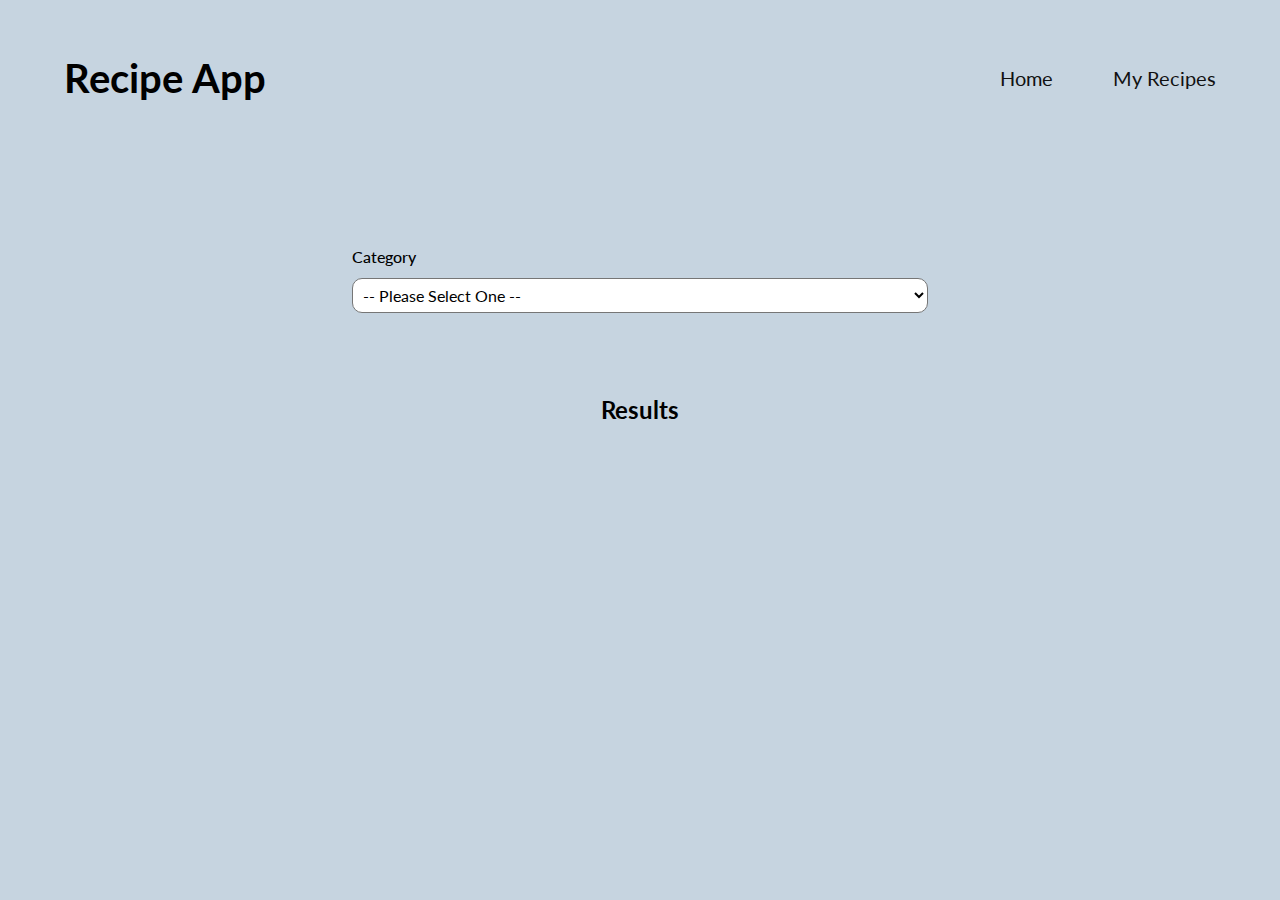
<file: index.html>
<!DOCTYPE html>
<html lang="en">
  <head>
    <meta charset="UTF-8" />
    <meta name="viewport" content="width=device-width, initial-scale=1.0" />
    <title>Recipe App</title>
    <link rel="stylesheet" href="css/styles.css" />
    <link rel="stylesheet" href="css/normalize.css" />
    <link rel="preconnect" href="https://fonts.gstatic.com" crossorigin />
    <link rel="preconnect" href="https://fonts.googleapis.com" />
    <link
      href="https://fonts.googleapis.com/css2?family=Lato:wght@400;700&display=swap"
      rel="stylesheet"
    />
  </head>
  <body>
    <header class="header header__container">
      <div class="header__flex">
        <h1 class="header__heading">Recipe App</h1>
        <nav class="header__nav">
          <a class="header__ancnav" href="index.html">Home</a>
          <a class="header__ancnav" href="favorites.html">My Recipes</a>
        </nav>
      </div>
    </header>

    <section class="search search__container">
      <form class="form">
        <label for="category" class="form__label">Category</label>
        <select id="category" class="form__select">
          <option selected>-- Please Select One --</option>
        </select>
      </form>
    </section>

    <main class="main main__container">
      <h2 class="main__heading">Results</h2>
      <div id="results" class="main__grid"></div>
    </main>

    <div id="container-modal"></div>

    <script type="module" src="js/app.js"></script>
  </body>
</html>
</file>
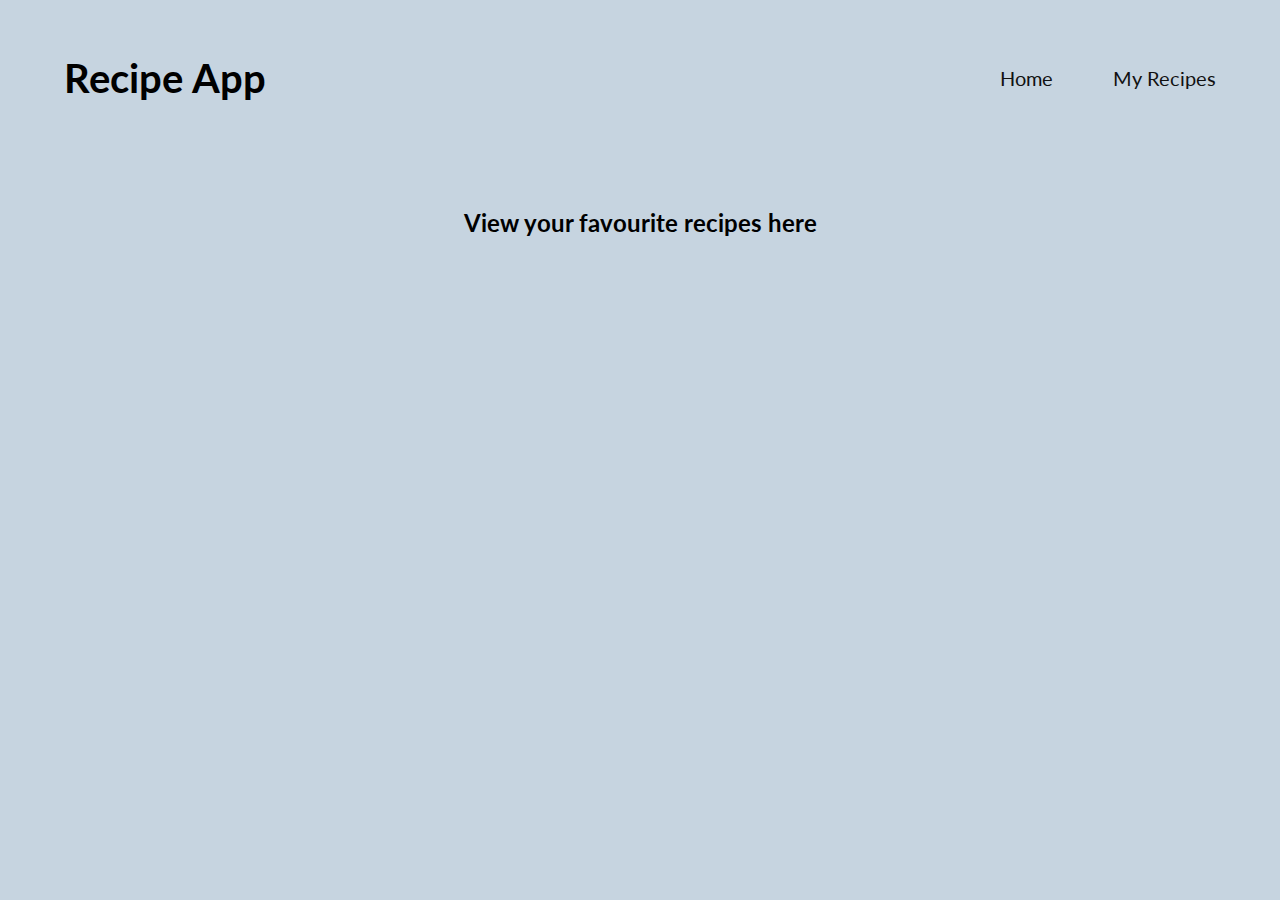
<file: favorites.html>
<!DOCTYPE html>
<html lang="en">
  <head>
    <meta charset="UTF-8" />
    <meta name="viewport" content="width=device-width, initial-scale=1.0" />
    <title>Recipe App</title>
    <link rel="preconnect" href="https://fonts.googleapis.com" />
    <link rel="preconnect" href="https://fonts.gstatic.com" crossorigin />
    <link
      href="https://fonts.googleapis.com/css2?family=Lato:wght@400;700&display=swap"
      rel="stylesheet"
    />
    <link rel="stylesheet" href="css/normalize.css" />
    <link rel="stylesheet" href="css/styles.css" />
  </head>
  <body>
    <header class="header header__container">
      <div class="header__flex">
        <h1 class="header__heading">Recipe App</h1>
        <nav class="header__nav">
          <a class="header__ancnav" href="index.html">Home</a>
          <a class="header__ancnav" href="favorites.html">My Recipes</a>
        </nav>
      </div>
    </header>

    <main class="main main__container">
      <h2 id="favorites-heading" class="main__heading">Favourites</h2>
      <div id="results" class="main__grid favorites"></div>
    </main>

    <div id="container-modal"></div>

    <script type="module" src="js/app.js"></script>
  </body>
</html>
</file>
<file: css/styles.css>
/* variables */

:root {
  --main-font: "Lato", sans-serif;
  --black: #111;
  --white: #fff;
  --red: #c70000;
  --green: #1ab71a;
  --paleblue: #c6d4e0;
}

/* global styles */
html {
  box-sizing: border-box;
  font-size: 62.5%; /* 1rem = 10px */
}

*,
*:before,
*:after {
  box-sizing: inherit;
}

body {
  background-color: var(--paleblue);
  font-family: var(--main-font);
  font-size: 1.6rem;
  line-height: 1.4;
}

img {
  max-width: 100%;
  display: block;
  height: auto;
}

[class$="__container"] {
  max-width: 120rem;
  width: 90%;
  margin: 0 auto;
}

[class$="__heading"] {
  margin: 2rem 0;
}

/* header */

.header {
  margin-top: 3rem;
}

.header__flex {
  gap: 3rem;
  display: flex;
  flex-direction: column;
  align-items: center;
}

.header__heading {
  font-size: 4rem;
}

.header__nav {
  gap: 3rem;
  width: 100%;
  display: flex;
  flex-direction: column;
  align-items: center;
}

.header__ancnav {
  text-decoration: none;
  font-size: 2rem;
  color: var(--black);
}

.header__ancnav:hover {
  color: rgb(0, 149, 255);
}

@media (min-width: 768px) {
  .header__flex {
    gap: unset;
    flex-direction: row;
    justify-content: space-between;
  }
}

@media (min-width: 768px) {
  .header__nav {
    width: auto;
    flex-direction: row;
    gap: 6rem;
  }
}

/* Search Component */
.search {
  margin-top: 3rem;
}

@media (min-width: 768px) {
  .search {
    margin-top: 12rem;
  }
}

/* Form Component */
.form {
  gap: 1rem;
  display: flex;
  flex-direction: column;
  width: 100%;
}

.form__label {
  font-weight: 500;
}

.form__select {
  border-radius: 1rem;
  border-style: solid;
  padding: 0.6rem;
  background-color: var(--white);
}

@media (min-width: 768px) {
  .form {
    align-items: center;
  }

  .form__label,
  .form__select {
    width: 50%;
  }
}

/* Main Section */
.main {
  margin-bottom: 12rem;
}

.main__heading {
  text-align: center;
  margin-top: 8rem;
  margin-bottom: 6rem;
}

.food-card {
  box-shadow: rgba(0, 0, 0, 0.12) 0px 1px 3px, rgba(0, 0, 0, 0.24) 0px 1px 2px;
  margin-bottom: 6rem;
  display: flex;
  flex-direction: column;
  justify-content: space-around;
  border-radius: 2rem;
  overflow: hidden;
}

.food-card__img {
  object-fit: cover;
  transition: transform 0.3s ease-out;
  max-height: 38rem;
}

.food-card__name {
  margin: 0;
}

.food-card__details {
  padding: 2rem;
}

.food-card__img:hover {
  transform: scale(1.04);
}

/*Main Buttons*/

.button {
  margin-top: 2rem;
  width: 100%;
  padding: 1rem;
  font-weight: 700;
  background-color: var(--white);
  border-style: solid;
  border-color: var(--black);
  border-radius: 1rem;
}

.button:hover {
  cursor: pointer;
}

@media (min-width: 768px) {
  .main__grid {
    gap: 2.5rem;
    justify-content: center;
    display: grid;
    grid-template-columns: repeat(auto-fill, minmax(30rem, 38rem));
  }
}

@media (min-width: 768px) {
  .food-card {
    margin-bottom: 0;
  }
}

/* Modal Section*/
.modal {
  width: 100%;
  height: 100%;
  top: 0;
  left: 0;
  position: fixed;
  display: flex;
  align-items: center;
  justify-content: center;
  background-color: rgba(0, 0, 0, 0.5);
}

.modal__card {
  width: 85%;
  height: 85%;
  border-radius: 2rem;
  padding: 3rem;
  background-color: var(--white);
}

.modal__title {
  margin-bottom: 0;
  font-size: 2.5rem;
  font-weight: 700;
}

.modal__content {
  gap: 2rem;
  height: 100%;
  display: flex;
  flex-direction: column;
}

.modal__body {
  overflow-y: scroll;
}

.modal__image {
  width: 100%;
  max-height: 30rem;
  object-fit: cover;
  border-radius: 1rem;
}

.modal__list {
  list-style: none;
  padding-left: 0;
}

.modal__list-item {
  padding: 1rem;
  border: solid 1px #e1e1e1;
}

.modal__text {
  text-align: left;
  margin-bottom: 1rem;
}

.modal__footer {
  display: flex;
  gap: 2rem;
}

@media (min-width: 768px) {
  .modal__card {
    width: 50%;
  }
}

@media (min-width: 1024px) {
  .modal__card {
    width: 30%;
    max-width: 50rem;
  }
}

/*Modal Buttons*/

.button--close {
  border-style: none;
  background-color: var(--red);
  color: var(--white);
}

.button--favorite {
  border-style: none;
  background-color: var(--black);
  color: var(--white);
}

/*Alert*/

.alert {
  color: var(--white);
  font-size: 2.2rem;
  padding: 1.2rem;
  margin-top: 2rem;
  text-align: center;
  border-radius: 0.8rem;
}

.alert--success {
  background-color: var(--green);
}

.alert--remove {
  background-color: var(--red);
}

.hidden {
  display: none;
}
</file>
